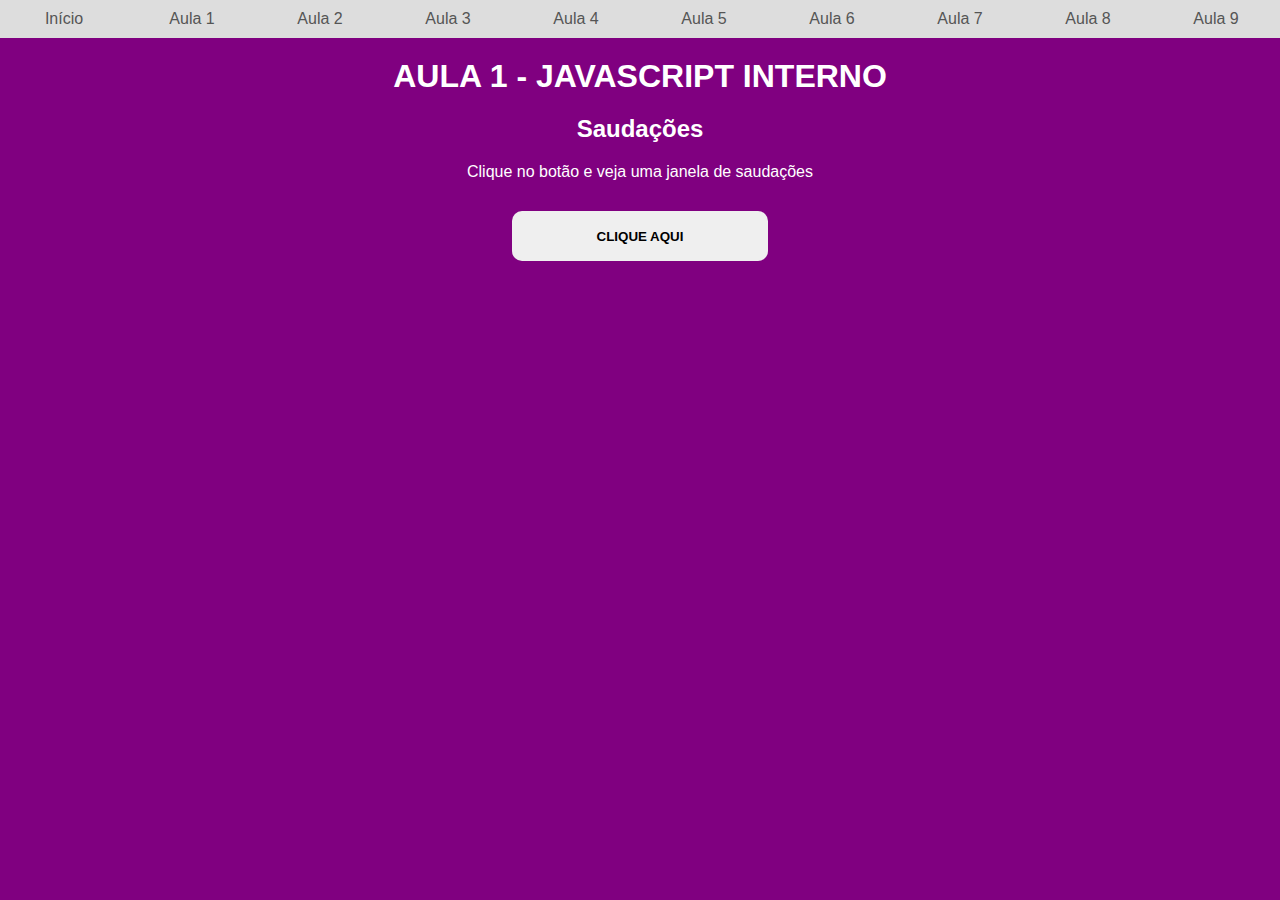
<file: aula1.html>
<!DOCTYPE html>
<html lang="pt-br">

<head>
    <meta charset="UTF-8">
    <meta name="viewport" content="width=device-width, initial-scale=1.0">
    <title>AULA - JAVASCRIPT DOM</title>
    <link rel="stylesheet" href="css/cabecalho-navegacao.css">
    <link rel="stylesheet" href="css/aula1.css">
</head>

<body>
    <header>
        <nav>
            <a href="index.html">Início</a>
            <a href="aula1.html">Aula 1</a>
            <a href="aula2.html">Aula 2</a>
            <a href="aula3.html">Aula 3</a>
            <a href="aula4.html">Aula 4</a>
            <a href="aula5.html">Aula 5</a>
            <a href="aula6.html">Aula 6</a>
            <a href="aula7.html">Aula 7</a>
            <a href="aula8.html">Aula 8</a>
            <a href="aula9.html">Aula 9</a>
        </nav>
    </header>
    <main>
        <h1>AULA 1 - JAVASCRIPT INTERNO</h1>

        <h2>Saudações</h2>
        <p>Clique no botão e veja uma janela de saudações</p>

        <button onclick="saudacoes()">CLIQUE AQUI</button>
    </main>
    <script>
        function saudacoes(){
            alert("Bom-dia!")
        }
        document.getElementsByTagName("body")[0].style.backgroundColor = "purple";
    </script>
</body>

</html>
</file>
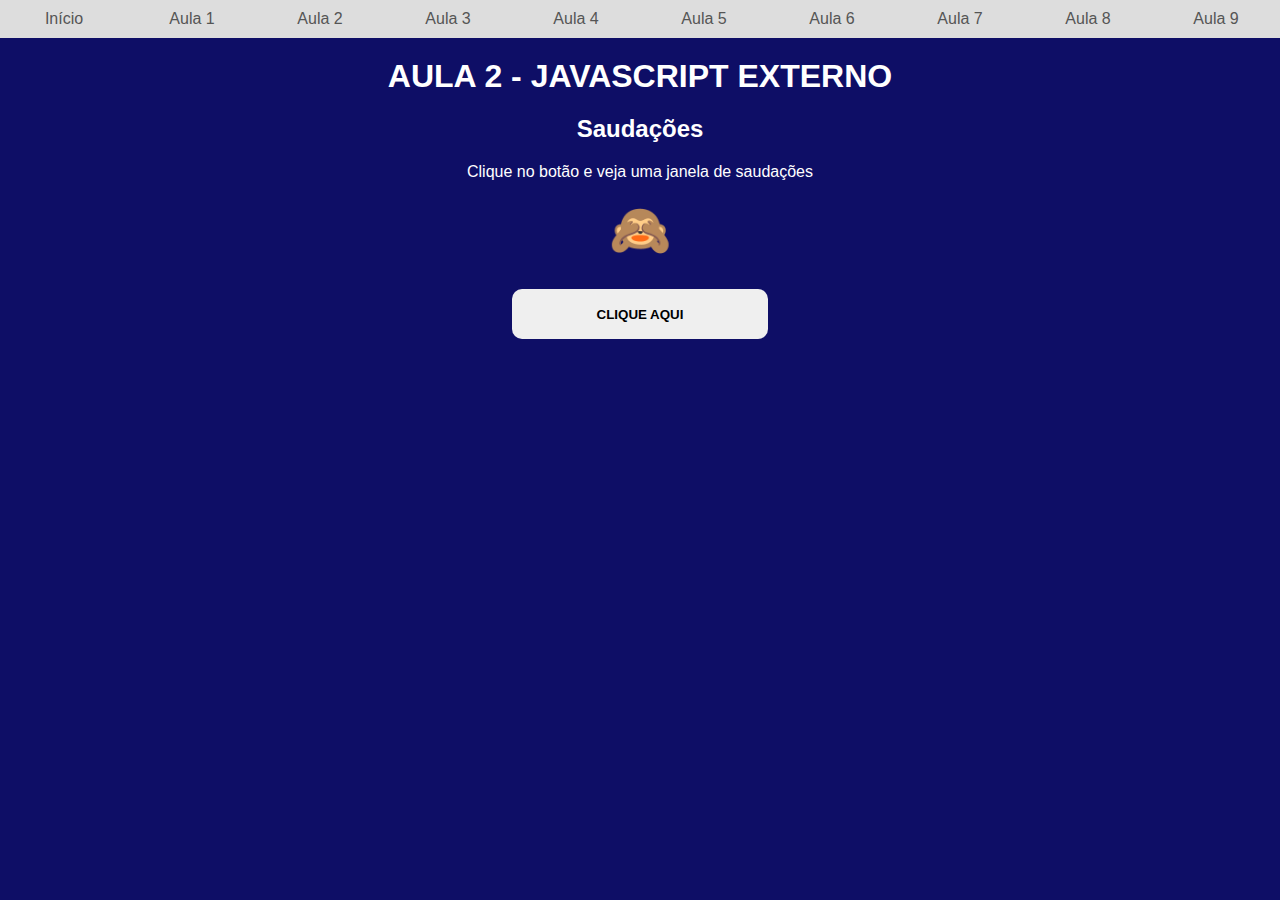
<file: aula2.html>
<!DOCTYPE html>
<html lang="pt-br">

<head>
    <meta charset="UTF-8">
    <meta name="viewport" content="width=device-width, initial-scale=1.0">
    <title>AULA - JAVASCRIPT DOM</title>
    <link rel="stylesheet" href="css/cabecalho-navegacao.css">
    <link rel="stylesheet" href="css/aula2.css">
</head>

<body>
    <header>
        <nav>
            <a href="index.html">Início</a>
            <a href="aula1.html">Aula 1</a>
            <a href="aula2.html">Aula 2</a>
            <a href="aula3.html">Aula 3</a>
            <a href="aula4.html">Aula 4</a>
            <a href="aula5.html">Aula 5</a>
            <a href="aula6.html">Aula 6</a>
            <a href="aula7.html">Aula 7</a>
            <a href="aula8.html">Aula 8</a>
            <a href="aula9.html">Aula 9</a>
        </nav>
    </header>
    <main>
        <h1>AULA 2 - JAVASCRIPT EXTERNO</h1>

        <h2>Saudações</h2>
        <p>Clique no botão e veja uma janela de saudações</p>

        <p id="figurinha">🙈</p>
        

        <button>CLIQUE AQUI</button>
    </main>
    <script src="js/aula2.js"></script>
</body>

</html>
</file>
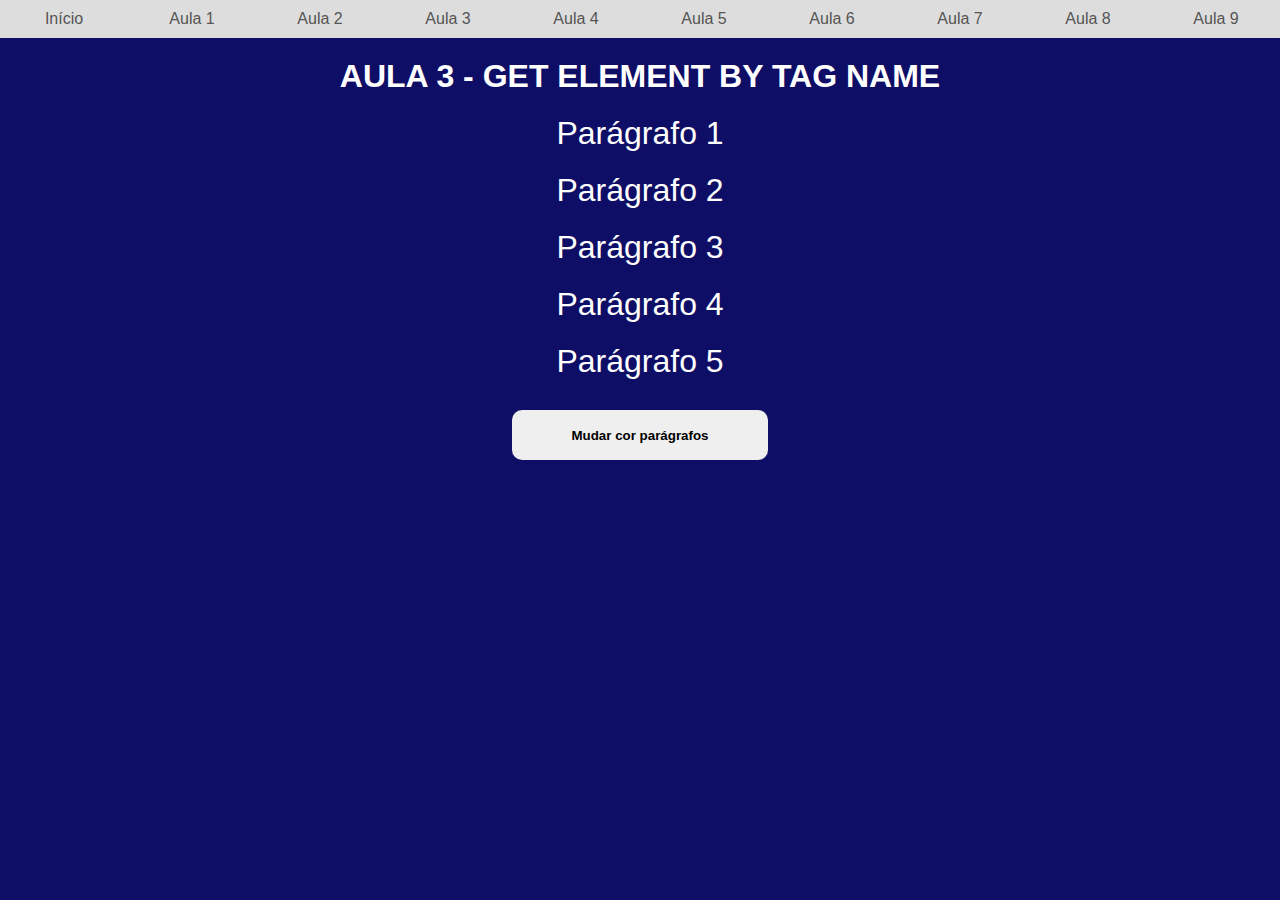
<file: aula3.html>
<!DOCTYPE html>
<html lang="pt-br">
<head>
    <meta charset="UTF-8">
    <meta name="viewport" content="width=device-width, initial-scale=1.0">
    <title>AULA - JAVASCRIPT DOM</title>
    <link rel="stylesheet" href="css/cabecalho-navegacao.css">
    <link rel="stylesheet" href="css/aula3.css">
</head>
<body>
    <header>
        <nav>
            <a href="index.html">Início</a>
            <a href="aula1.html">Aula 1</a> 
            <a href="aula2.html">Aula 2</a> 
            <a href="aula3.html">Aula 3</a> 
            <a href="aula4.html">Aula 4</a> 
            <a href="aula5.html">Aula 5</a> 
            <a href="aula6.html">Aula 6</a> 
            <a href="aula7.html">Aula 7</a> 
            <a href="aula8.html">Aula 8</a> 
            <a href="aula9.html">Aula 9</a>
        </nav>
    </header>
    <main>
        <h1>AULA 3 - GET ELEMENT BY TAG NAME</h1>

        <p>Parágrafo 1</p>
        <p>Parágrafo 2</p>
        <p>Parágrafo 3</p>
        <p>Parágrafo 4</p>
        <p>Parágrafo 5</p>

        <button>Mudar cor parágrafos</button>
    </main>
    <script src="js/aula3.js"></script>
</body>
</html>
</file>
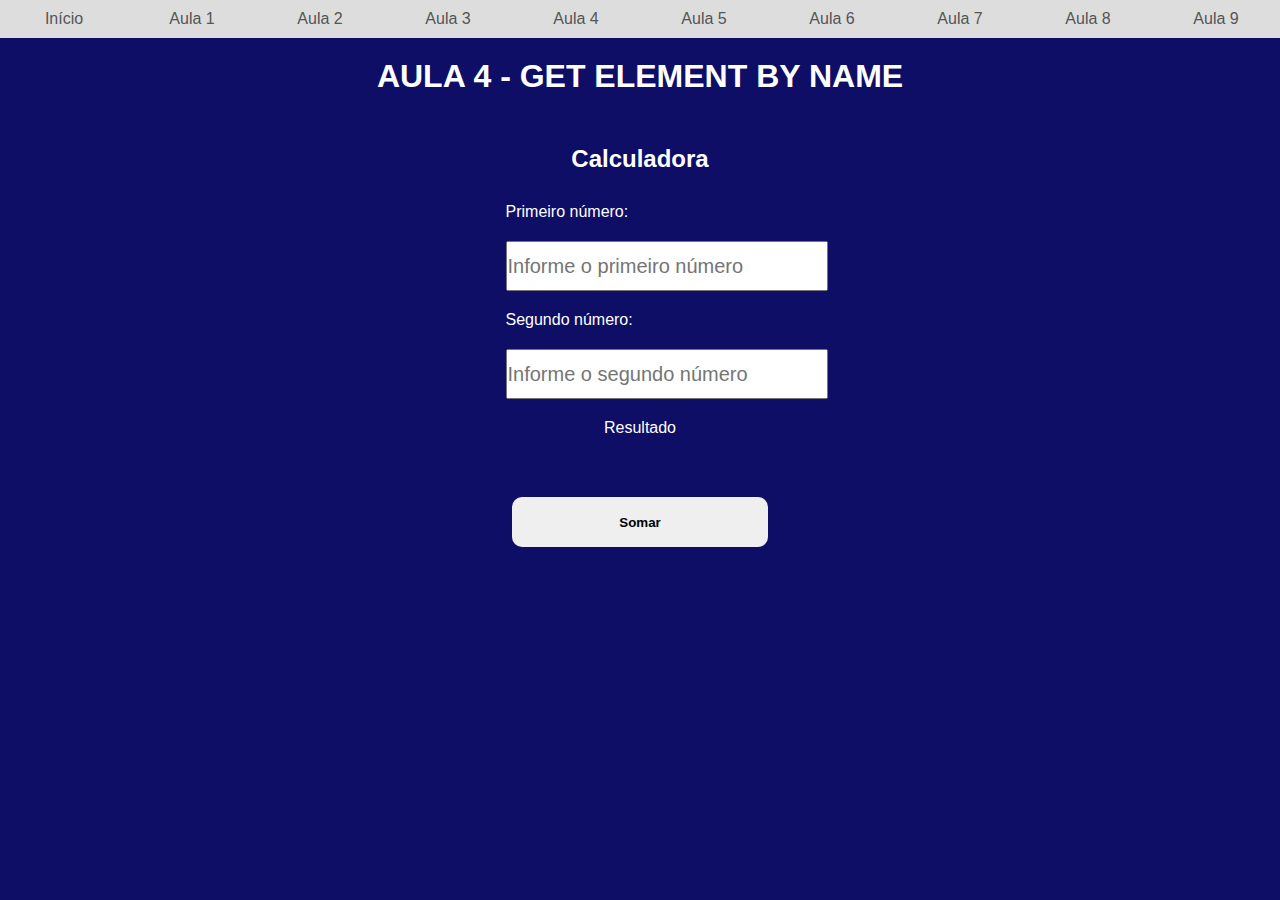
<file: aula4.html>
<!DOCTYPE html>
<html lang="pt-br">

<head>
    <meta charset="UTF-8">
    <meta name="viewport" content="width=device-width, initial-scale=1.0">
    <title>AULA - JAVASCRIPT DOM</title>
    <link rel="stylesheet" href="css/cabecalho-navegacao.css">
    <link rel="stylesheet" href="css/aula4.css">
</head>

<body>
    <header>
        <nav>
            <a href="index.html">Início</a>
            <a href="aula1.html">Aula 1</a>
            <a href="aula2.html">Aula 2</a>
            <a href="aula3.html">Aula 3</a>
            <a href="aula4.html">Aula 4</a>
            <a href="aula5.html">Aula 5</a>
            <a href="aula6.html">Aula 6</a>
            <a href="aula7.html">Aula 7</a>
            <a href="aula8.html">Aula 8</a>
            <a href="aula9.html">Aula 9</a>
        </nav>
    </header>
    <main>
        <h1>AULA 4 - GET ELEMENT BY NAME</h1>

        <h2>Calculadora</h2>

        <label>
            Primeiro número:
            <input type="number" name="numero" placeholder="Informe o primeiro número">
        </label>
        <label>
            Segundo número:
            <input type="number" name="numero" placeholder="Informe o segundo número">
        </label>

        <label>
            Resultado
            <p name="resultado"></p>
        </label>

        <button>Somar</button>
    </main>
    <script src="js/aula4.js"></script>
</body>

</html>
</file>
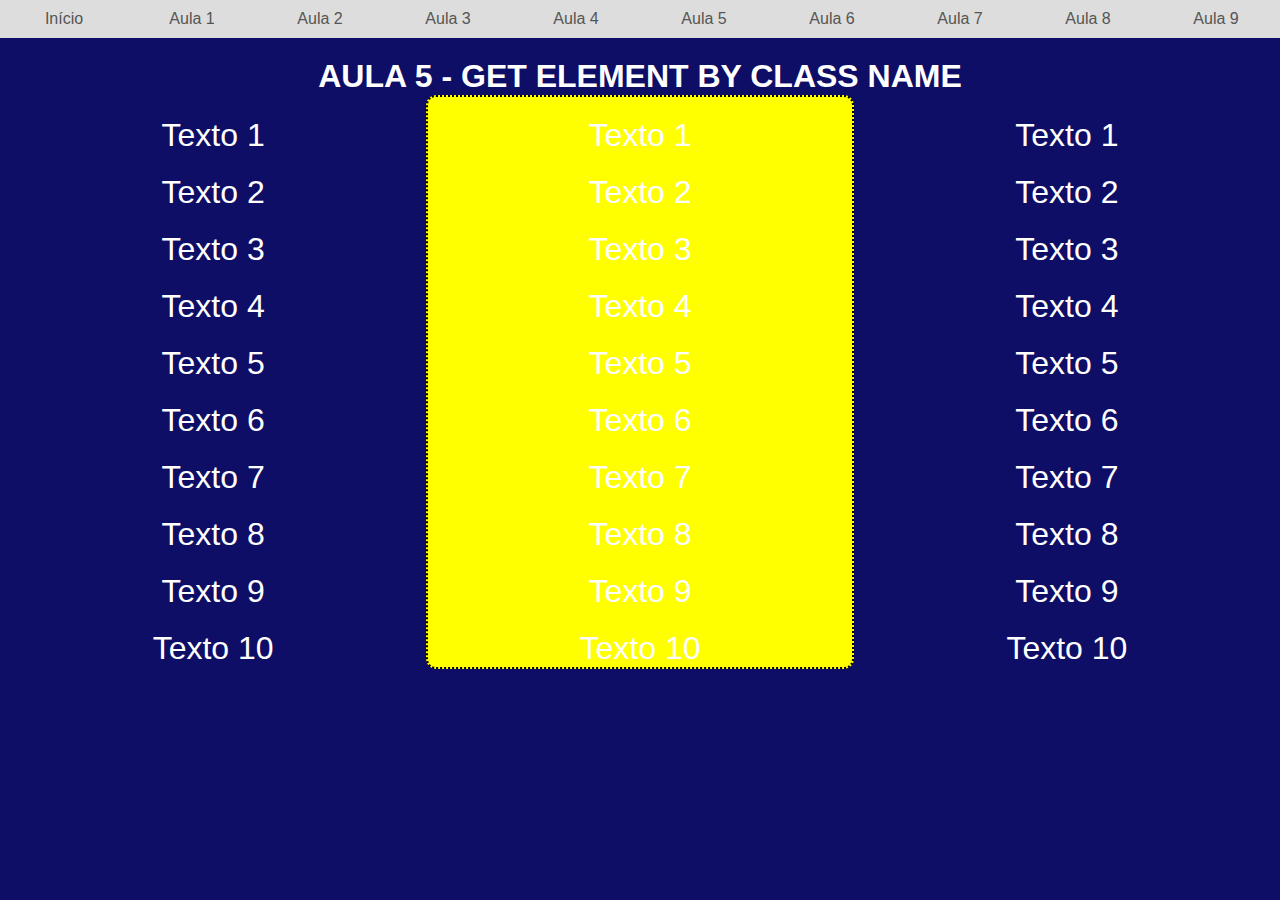
<file: aula5.html>
<!DOCTYPE html>
<html lang="pt-br">

<head>
    <meta charset="UTF-8">
    <meta name="viewport" content="width=device-width, initial-scale=1.0">
    <title>AULA - JAVASCRIPT DOM</title>
    <link rel="stylesheet" href="css/cabecalho-navegacao.css">
    <link rel="stylesheet" href="css/aula5.css">
</head>

<body>
    <header>
        <nav>
            <a href="index.html">Início</a>
            <a href="aula1.html">Aula 1</a>
            <a href="aula2.html">Aula 2</a>
            <a href="aula3.html">Aula 3</a>
            <a href="aula4.html">Aula 4</a>
            <a href="aula5.html">Aula 5</a>
            <a href="aula6.html">Aula 6</a>
            <a href="aula7.html">Aula 7</a>
            <a href="aula8.html">Aula 8</a>
            <a href="aula9.html">Aula 9</a>
        </nav>
    </header>
    <h1>AULA 5 - GET ELEMENT BY CLASS NAME</h1>
    <main>
        <div class="sem-destaque">
            <p>Texto 1</p>
            <p>Texto 2</p>
            <p>Texto 3</p>
            <p>Texto 4</p>
            <p>Texto 5</p>
            <p>Texto 6</p>
            <p>Texto 7</p>
            <p>Texto 8</p>
            <p>Texto 9</p>
            <p>Texto 10</p>
        </div>
        <div class="destaque">
            <p>Texto 1</p>
            <p>Texto 2</p>
            <p>Texto 3</p>
            <p>Texto 4</p>
            <p>Texto 5</p>
            <p>Texto 6</p>
            <p>Texto 7</p>
            <p>Texto 8</p>
            <p>Texto 9</p>
            <p>Texto 10</p>
        </div>
        <div class="sem-destaque">
            <p>Texto 1</p>
            <p>Texto 2</p>
            <p>Texto 3</p>
            <p>Texto 4</p>
            <p>Texto 5</p>
            <p>Texto 6</p>
            <p>Texto 7</p>
            <p>Texto 8</p>
            <p>Texto 9</p>
            <p>Texto 10</p>
        </div>
    </main>
    <script src="js/aula5.js"></script>
</body>

</html>
</file>
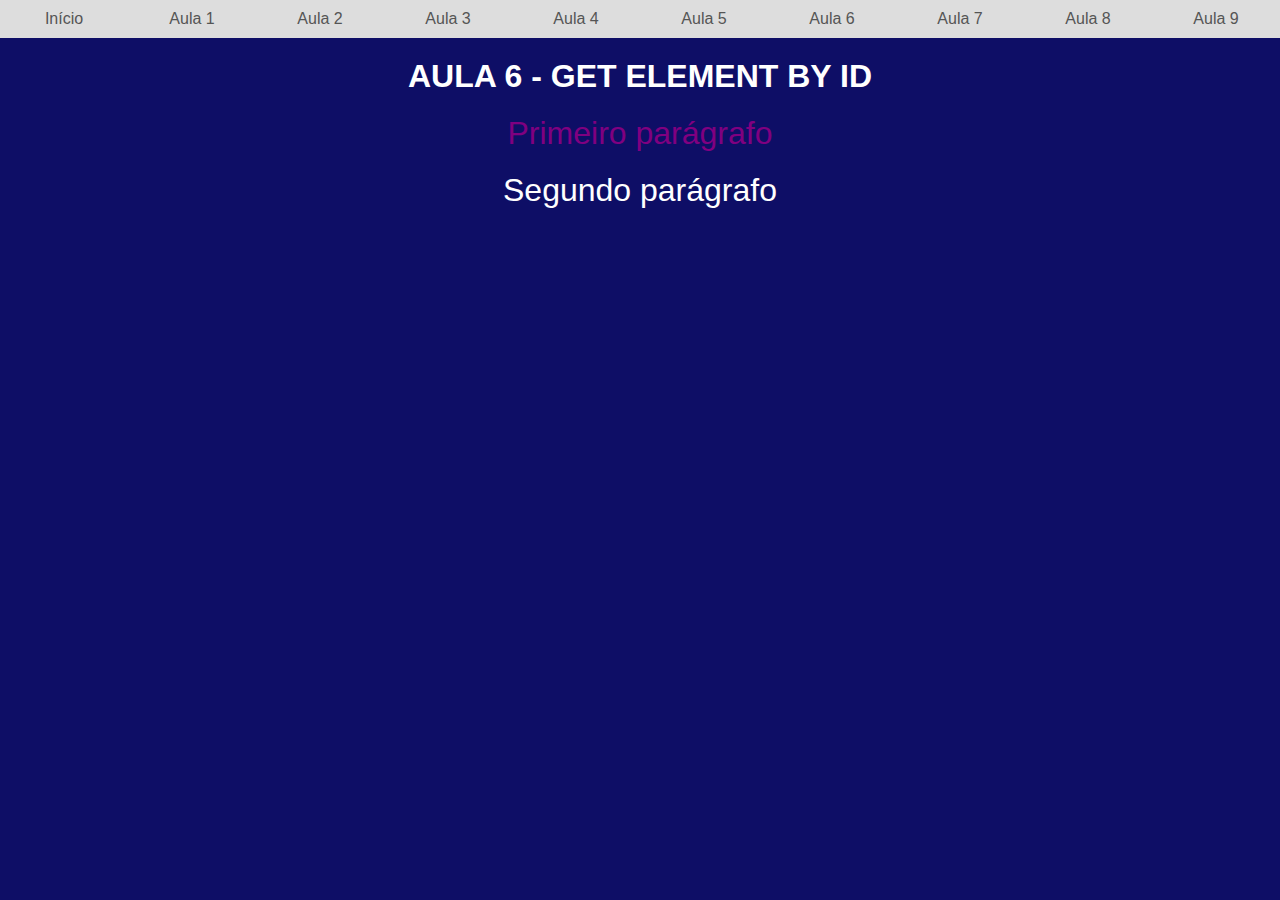
<file: aula6.html>
<!DOCTYPE html>
<html lang="pt-br">
<head>
    <meta charset="UTF-8">
    <meta name="viewport" content="width=device-width, initial-scale=1.0">
    <title>AULA - JAVASCRIPT DOM</title>
    <link rel="stylesheet" href="css/cabecalho-navegacao.css">
    <link rel="stylesheet" href="css/aula6.css">
</head>
<body>
    <header>
        <nav>
            <a href="index.html">Início</a>
            <a href="aula1.html">Aula 1</a> 
            <a href="aula2.html">Aula 2</a> 
            <a href="aula3.html">Aula 3</a> 
            <a href="aula4.html">Aula 4</a> 
            <a href="aula5.html">Aula 5</a> 
            <a href="aula6.html">Aula 6</a> 
            <a href="aula7.html">Aula 7</a> 
            <a href="aula8.html">Aula 8</a> 
            <a href="aula9.html">Aula 9</a>
        </nav>
    </header>
    <main>
        <h1>AULA 6 - GET ELEMENT BY ID</h1>
        <p id="pr1">Primeiro parágrafo</p>
        <p id="pr2" name="paragrafo2">Segundo parágrafo</p>
    </main><script src="js/aula6.js"></script>

</body>
</html>
</file>
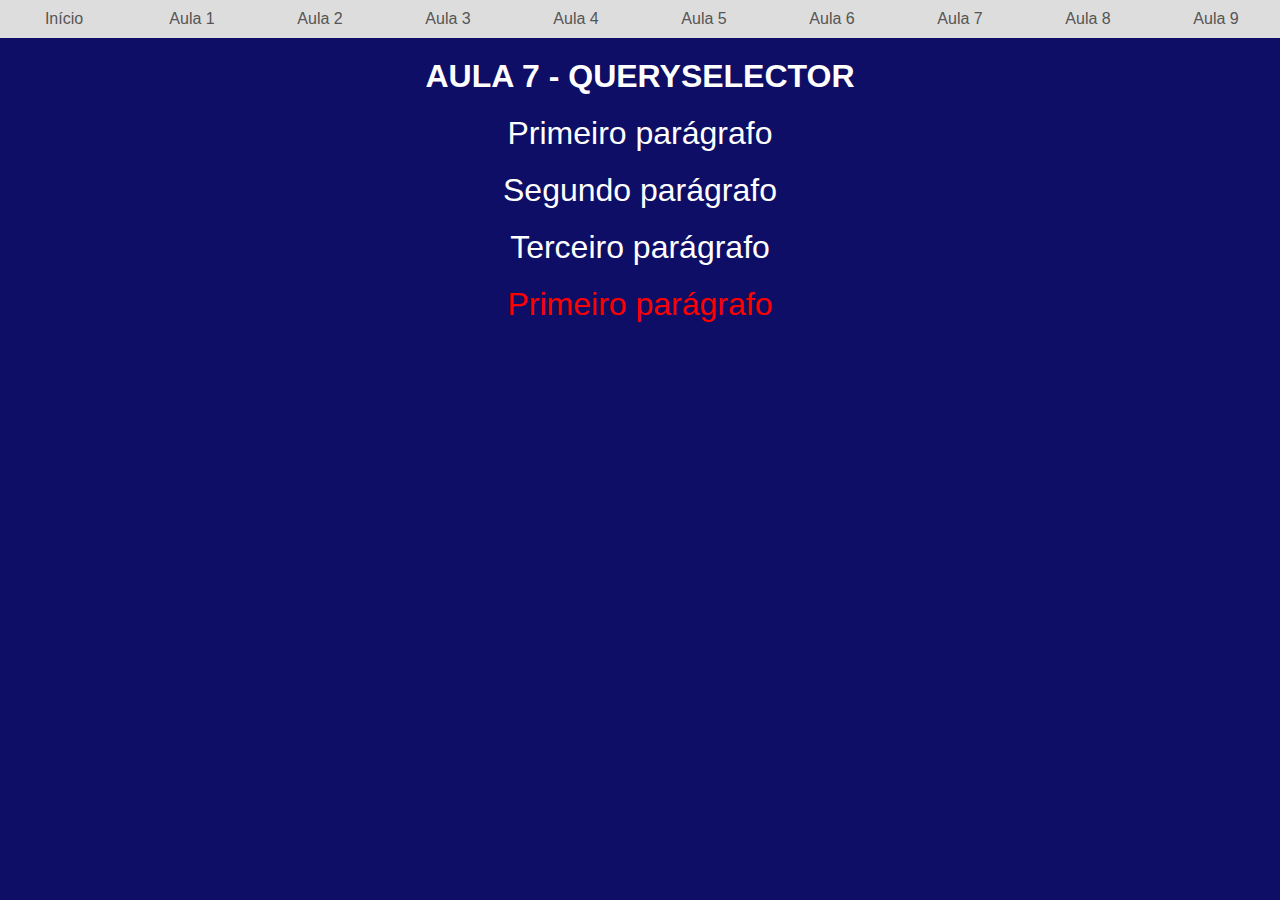
<file: aula7.html>
<!DOCTYPE html>
<html lang="pt-br">
<head>
    <meta charset="UTF-8">
    <meta name="viewport" content="width=device-width, initial-scale=1.0">
    <title>AULA - JAVASCRIPT DOM</title>
    <link rel="stylesheet" href="css/cabecalho-navegacao.css">
    <link rel="stylesheet" href="css/aula7.css">
</head>
<body>
    <header>
        <nav>
            <a href="index.html">Início</a>
            <a href="aula1.html">Aula 1</a> 
            <a href="aula2.html">Aula 2</a> 
            <a href="aula3.html">Aula 3</a> 
            <a href="aula4.html">Aula 4</a> 
            <a href="aula5.html">Aula 5</a> 
            <a href="aula6.html">Aula 6</a> 
            <a href="aula7.html">Aula 7</a> 
            <a href="aula8.html">Aula 8</a> 
            <a href="aula9.html">Aula 9</a>
        </nav>
    </header>
    <main>
        <h1>AULA 7 - QUERYSELECTOR</h1>
        <p>Primeiro parágrafo</p>
        <p>Segundo parágrafo</p>
        <p>Terceiro parágrafo</p>
    </main>
    <script src="js/aula7.js"></script>
</body>
</html>
</file>
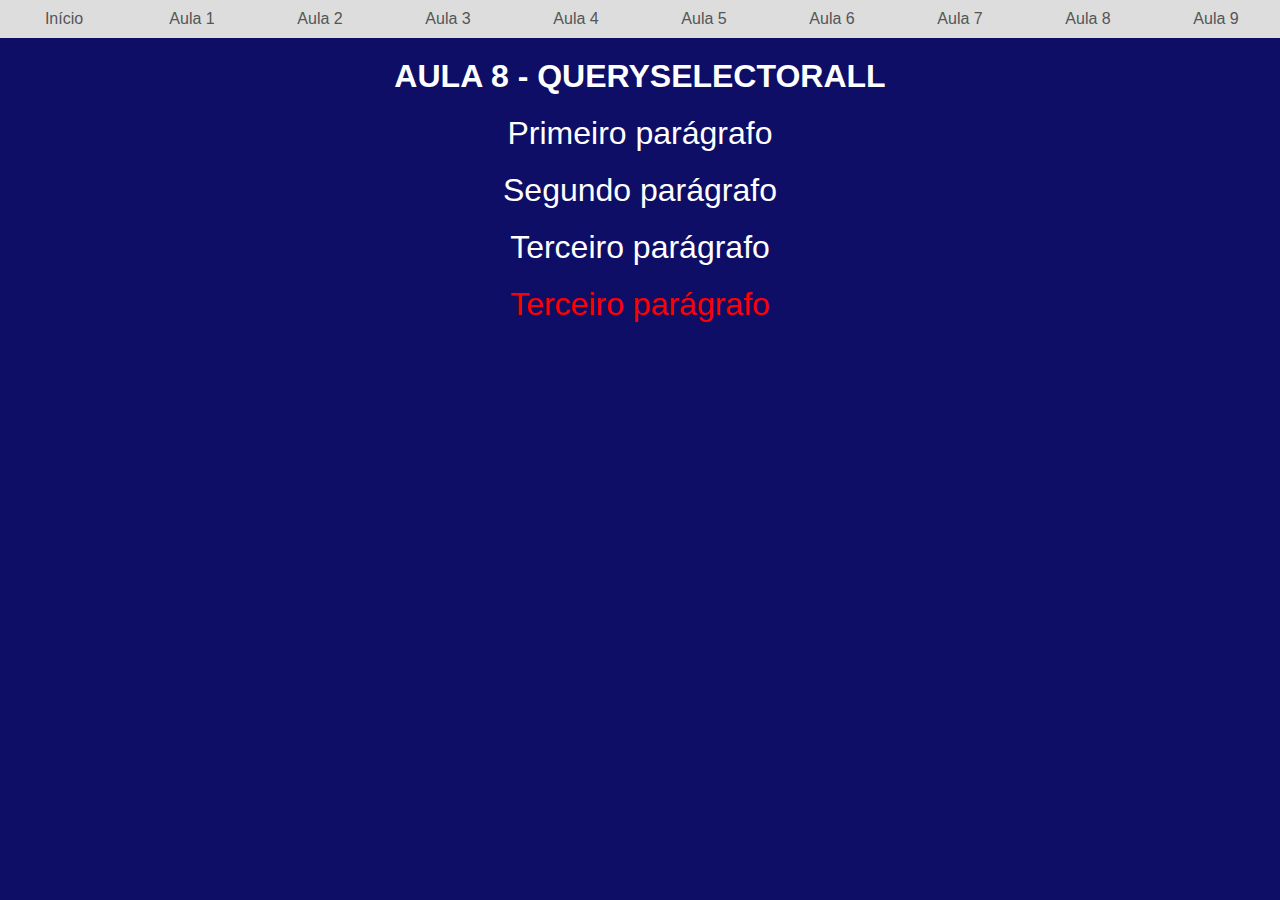
<file: aula8.html>
<!DOCTYPE html>
<html lang="pt-br">
<head>
    <meta charset="UTF-8">
    <meta name="viewport" content="width=device-width, initial-scale=1.0">
    <title>AULA - JAVASCRIPT DOM</title>
    <link rel="stylesheet" href="css/cabecalho-navegacao.css">
    <link rel="stylesheet" href="css/aula8.css">
</head>
<body>
    <header>
        <nav>
            <a href="index.html">Início</a>
            <a href="aula1.html">Aula 1</a> 
            <a href="aula2.html">Aula 2</a> 
            <a href="aula3.html">Aula 3</a> 
            <a href="aula4.html">Aula 4</a> 
            <a href="aula5.html">Aula 5</a> 
            <a href="aula6.html">Aula 6</a> 
            <a href="aula7.html">Aula 7</a> 
            <a href="aula8.html">Aula 8</a> 
            <a href="aula9.html">Aula 9</a>
        </nav>
    </header>
    <main>
        <h1>AULA 8 - QUERYSELECTORALL</h1>
        <p>Primeiro parágrafo</p>
        <p>Segundo parágrafo</p>
        <p>Terceiro parágrafo</p>
    </main>
    <script src="js/aula8.js"></script>
</body>
</html>
</file>
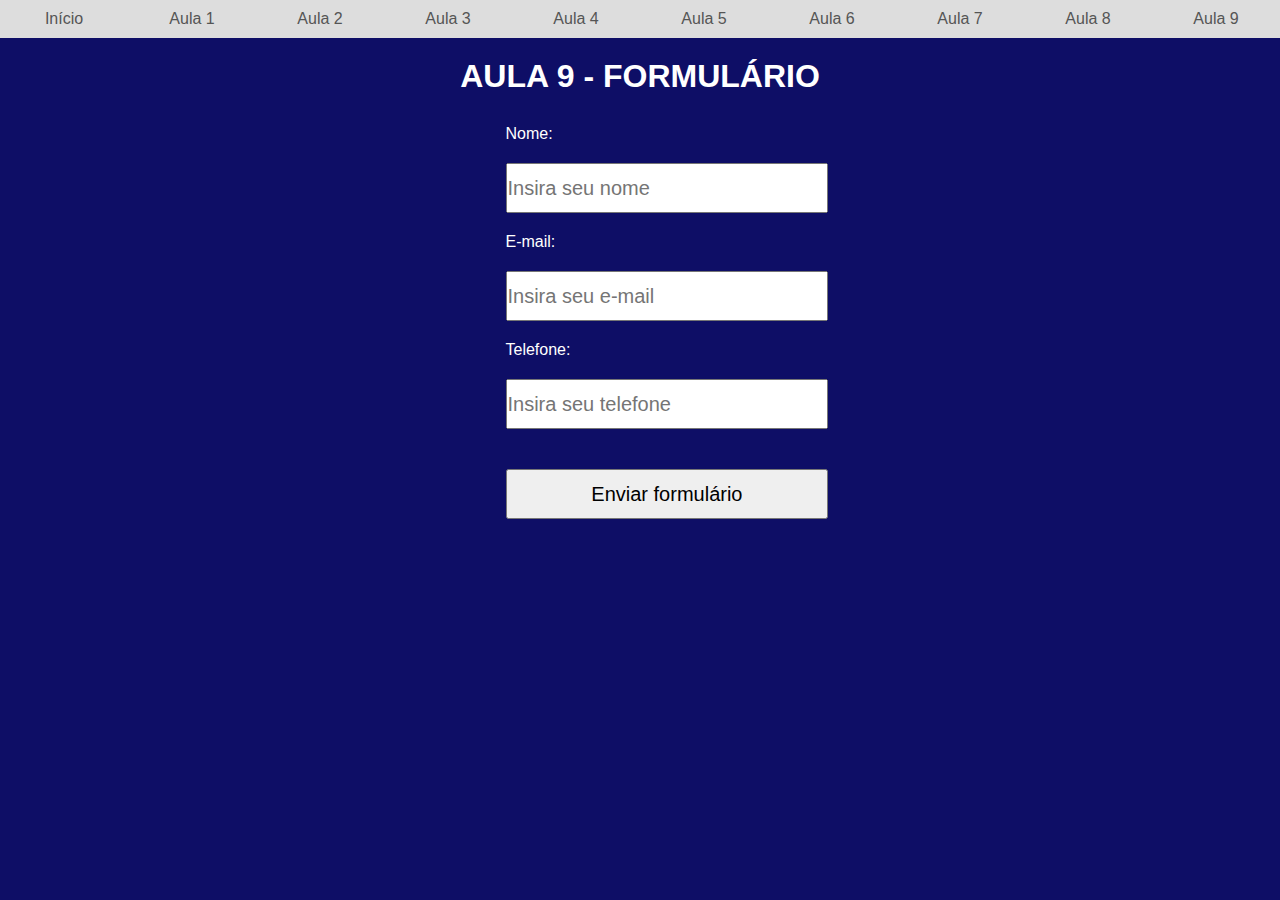
<file: aula9.html>
<!DOCTYPE html>
<html lang="pt-br">

<head>
    <meta charset="UTF-8">
    <meta name="viewport" content="width=device-width, initial-scale=1.0">
    <title>AULA - JAVASCRIPT DOM</title>
    <link rel="stylesheet" href="css/cabecalho-navegacao.css">
    <link rel="stylesheet" href="css/aula9.css">
</head>

<body>
    <header>
        <nav>
            <a href="index.html">Início</a>
            <a href="aula1.html">Aula 1</a>
            <a href="aula2.html">Aula 2</a>
            <a href="aula3.html">Aula 3</a>
            <a href="aula4.html">Aula 4</a>
            <a href="aula5.html">Aula 5</a>
            <a href="aula6.html">Aula 6</a>
            <a href="aula7.html">Aula 7</a>
            <a href="aula8.html">Aula 8</a>
            <a href="aula9.html">Aula 9</a>
        </nav>
    </header>
    <main>
        <h1>AULA 9 - FORMULÁRIO</h1>
        <form action="">
            <label>
                Nome:
                <input type="text" name="nome" id="nome" placeholder="Insira seu nome">
            </label>
            <label>
                E-mail:
                <input type="email" name="email" id="email" placeholder="Insira seu e-mail">
            </label>
            <label>
                Telefone:
                <input type="tel" name="telefone" id="telefone" placeholder="Insira seu telefone">
            </label>
            <input type="submit" value="Enviar formulário">
        </form>
    </main>
    <script src="js/aula9.js"></script>
</body>

</html>
</file>
<file: css/cabecalho-navegacao.css>
* {
    margin: 0;
    padding: 0;
    box-sizing: border-box;
}

body {
    font-family: 'Roboto', sans-serif;
    background-color: #0e0e66;
}

header {
    background-color: #ddd;
}

nav {
    display: flex;
    width: 100%;
}

nav a {
    color: #555;
    text-align: center;
    width: 100%;
    padding: 10px 0;
    display: flex;
    justify-content: center;
    text-decoration: none;
}
</file>
<file: css/aula1.css>
main {
    display: flex;
    flex-direction: column;
    align-items: center;
    width: 100%;
}

h1 {
    color: #fff;
    text-align: center;
    margin-top: 20px;
}

h2, p {
    color: #fff;
    text-align: center;
    margin-top: 20px;
}

button {
    width: 20%;
    height: 50px;
    margin-top: 30px;

    border: none;
    border-radius: 10px;
    
    font-weight: bold;
}
</file>
<file: css/aula2.css>
main {
    display: flex;
    flex-direction: column;
    align-items: center;
    width: 100%;
}

h1 {
    color: #fff;
    text-align: center;
    margin-top: 20px;
}

h2, p {
    color: #fff;
    text-align: center;
    margin-top: 20px;
}

button {
    width: 20%;
    height: 50px;
    margin-top: 30px;

    border: none;
    border-radius: 10px;
    
    font-weight: bold;
}
</file>
<file: css/aula3.css>
main {
    display: flex;
    flex-direction: column;
    align-items: center;
    width: 100%;
}

h1 {
    color: #fff;
    text-align: center;
    margin-top: 20px;
}

p {
    color: #fff;
    text-align: center;
    margin-top: 20px;
    font-size: 2rem;
}

button {
    width: 20%;
    height: 50px;
    margin-top: 30px;

    border: none;
    border-radius: 10px;
    
    font-weight: bold;
}
</file>
<file: css/aula4.css>
main {
    display: flex;
    flex-direction: column;
    align-items: center;
}

h1, h2 {
    color: #fff;
    text-align: center;
    margin-top: 20px;
    margin-bottom: 30px;
}

label {
    display: flex;
    flex-direction: column;

    color: #fff;
}

input {
    width: 120%;
    height: 50px;
    margin: 20px 0;
    font-size: 20px;
}

p {
    margin-bottom: 30px;
}

button {
    width: 20%;
    height: 50px;
    margin-top: 30px;

    border: none;
    border-radius: 10px;
    
    font-weight: bold;
}
</file>
<file: css/aula5.css>
main {
    display: flex;
    flex-direction: row;
    align-items: center;
    width: 100%;
}

h1 {
    color: #fff;
    text-align: center;
    margin-top: 20px;
}

div {
    width: 50%;
}

p, h2 {
    color: #fff;
    text-align: center;
    margin-top: 20px;
    font-size: 2rem;
}
</file>
<file: css/aula6.css>
h1 {
    color: #fff;
    text-align: center;
    margin-top: 20px;
}

p {
    color: #fff;
    text-align: center;
    margin-top: 20px;
    font-size: 2rem;
}
</file>
<file: css/aula7.css>
h1 {
    color: #fff;
    text-align: center;
    margin-top: 20px;
}

p {
    color: #fff;
    text-align: center;
    margin-top: 20px;
    font-size: 2rem;
}
</file>
<file: css/aula8.css>
h1 {
    color: #fff;
    text-align: center;
    margin-top: 20px;
}

p {
    color: #fff;
    text-align: center;
    margin-top: 20px;
    font-size: 2rem;
}
</file>
<file: css/aula9.css>
main {
    display: flex;
    flex-direction: column;
    align-items: center;
}

h1, h2 {
    color: #fff;
    text-align: center;
    margin-top: 20px;
    margin-bottom: 30px;
}

label {
    display: flex;
    flex-direction: column;

    color: #fff;
}

input {
    width: 120%;
    height: 50px;
    margin: 20px 0;
    font-size: 20px;
}

p {
    margin-bottom: 30px;
}

button {
    width: 20%;
    height: 50px;
    margin-top: 30px;

    border: none;
    border-radius: 10px;
    
    font-weight: bold;
}
</file>
